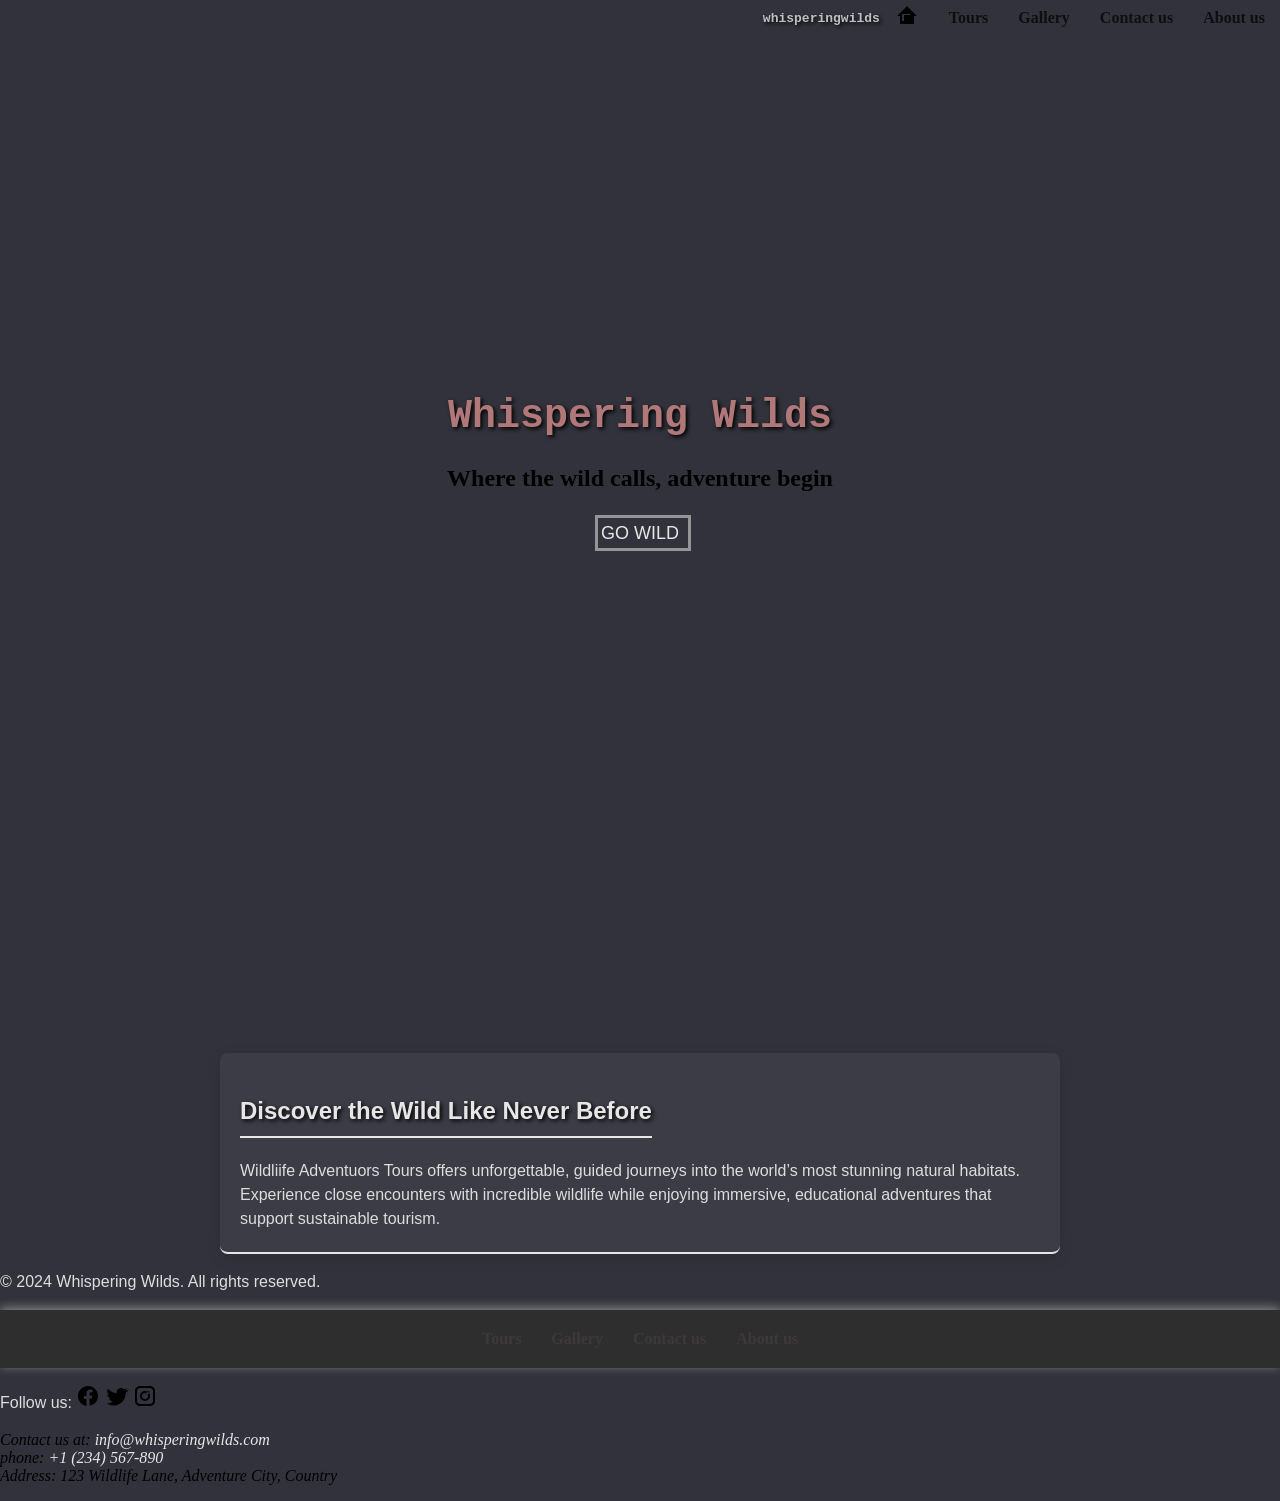
<file: index.html>
<!DOCTYPE html>
<html lang="en">
<head><meta charset="utf-8">
    <meta name="viewport" content="width=device-width, initial-scale=1.0">
    <title>Whispering Wilds</title>
    <link rel="stylesheet" type="text/css" href="style.css">
    </head>
    <body> 
        <nav>
            
            <ul>
                <li><h1 class="icon">whisperingwilds</h1></li>
                <li><a href="D:\ITOL Diploma\Testing\wildlife.html"title="Home"><svg xmlns="http://www.w3.org/2000/svg" viewBox="0 0 24 24" width="24" height="24">
  <path d="M12 2L2 12h3v8h14v-8h3L12 2zm5 15h-2v-6H9v6H7v-7h8v7z"/>
</svg></a></li>
                <li><a href="D:\ITOL Diploma\Testing\Tours.html">Tours</a></li>
                <li><a href="D:\ITOL Diploma\Testing\Gallery.html">Gallery</a></li>
                <li><a href="D:\ITOL Diploma\Testing\contact us.html">Contact us</a></li>
                <li><a href="D:\ITOL Diploma\Testing\About us.html">About us</a></li>
            </ul>
        </nav>
        <br>
        <br>
        <div class="container">
            <div class="Header">
            <h1>Whispering Wilds</h1>
            <h2>Where the wild calls, adventure begin</h2>
            </div>
              <div class="button">
                <button class="shrink-border"><a href="D:\ITOL Diploma\Testing\Tours.html">go wild</a></button>
                </div>
        </div>
        <section class="discover">
            <h1 >Discover the Wild Like Never Before</h1>
            <p>
                 Wildliife Adventuors Tours offers unforgettable, guided journeys into the world’s most stunning natural habitats. Experience close encounters with incredible wildlife while enjoying immersive, educational adventures that support sustainable tourism.            </p>
        </section>
        <footer>
            <p>&copy; 2024 Whispering Wilds. All rights reserved.</p>
            <div class="footer-content">
            <nav>
                <ul>
                    <li><a href="D:\ITOL Diploma\Testing\Tours.html">Tours</a></li>
                    <li><a href="D:\ITOL Diploma\Testing\Gallery.html">Gallery</a></li>
                    <li><a href="D:\ITOL Diploma\Testing\contact us.html">Contact us</a></li>
                    <li><a href="D:\ITOL Diploma\Testing\About us.html">About us</a></li>
                </ul>
            </nav>
            </div>
            <p class="footer-social">
                Follow us:
                <a href="#" title="Facebook"><svg xmlns="http://www.w3.org/2000/svg" viewBox="0 0 24 24" width="24" height="24">
    <path d="M22 12c0-5.52-4.48-10-10-10S2 6.48 2 12c0 4.99 3.66 9.13 8.44 9.88v-6.99H7.9v-2.89h2.54V9.41c0-2.5 1.49-3.89 3.77-3.89 1.09 0 2.23.2 2.23.2v2.46h-1.26c-1.24 0-1.63.77-1.63 1.56v1.87h2.78l-.44 2.89h-2.34v6.99C18.34 21.13 22 16.99 22 12z"/>
</svg></a>
                <a href="#" title="Twitter"><svg xmlns="http://www.w3.org/2000/svg" viewBox="0 0 24 24" width="24" height="24">         
    <path d="M22.46 6c-.77.35-1.6.58-2.46.69a4.3 4.3 0 001.88-2.37 8.59 8.59 0 01-2.72 1.04 4.28 4.28 0 00-7.3 3.9A12.14 12.14 0 013 4.8a4.28 4.28 0 001.32 5.72 4.24 4.24 0 01-1.94-.54v.05a4.28 4.28 0 003.44 4.2 4.3 4.3 0 01-1.93.07 4.28 4.28 0 004 2.97A8.6 8.6 0 012 19.54a12.14 12.14 0 006.56 1.92c7.88 0 12.2-6.53 12.2-12.2l-.01-.56A8.72 8.72 0 0024 5.5a8.48 8.48 0 01-2.54.7z"/>
</svg></a>
                <a href="#" title="Instagram"><svg xmlns="http://www.w3.org/2000/svg" viewBox="0 0 24 24" width="24" height="24">   
    <path d="M7 2C4.24 2 2 4.24 2 7v10c0 2.76 2.24 5 5 5h10c2.76 0 5-2.24 5-5V7c0-2.76-2.24-5-5-5H7zm10 2c1.65 0 3 1.35 3 3v10c0 1.65-1.35 3-3 3H7c-1.65 0-3-1.35-3-3V7c0-1.65 1.35-3 3-3h10zm-5 3a5 5 0 100 10 5 5 0 000-10zm0 2a3 3 0 110 6 3 3 0 010-6zm4.5-.5a1.5 1.5 0 11-3 .001 1.5 1.5 0 013-.001z"/>
</svg></a>
            <address class="contact-info">
                Contact us at: <a href="mailto:info@whisperingwilds.com">info@whisperingwilds.com</a><br>
                phone: <a href="tel:+1234567890">+1 (234) 567-890</a><br>
                Address: 123 Wildlife Lane, Adventure City, Country

            </address>

            </p>

        </footer>
    </body>
</html>
</file>
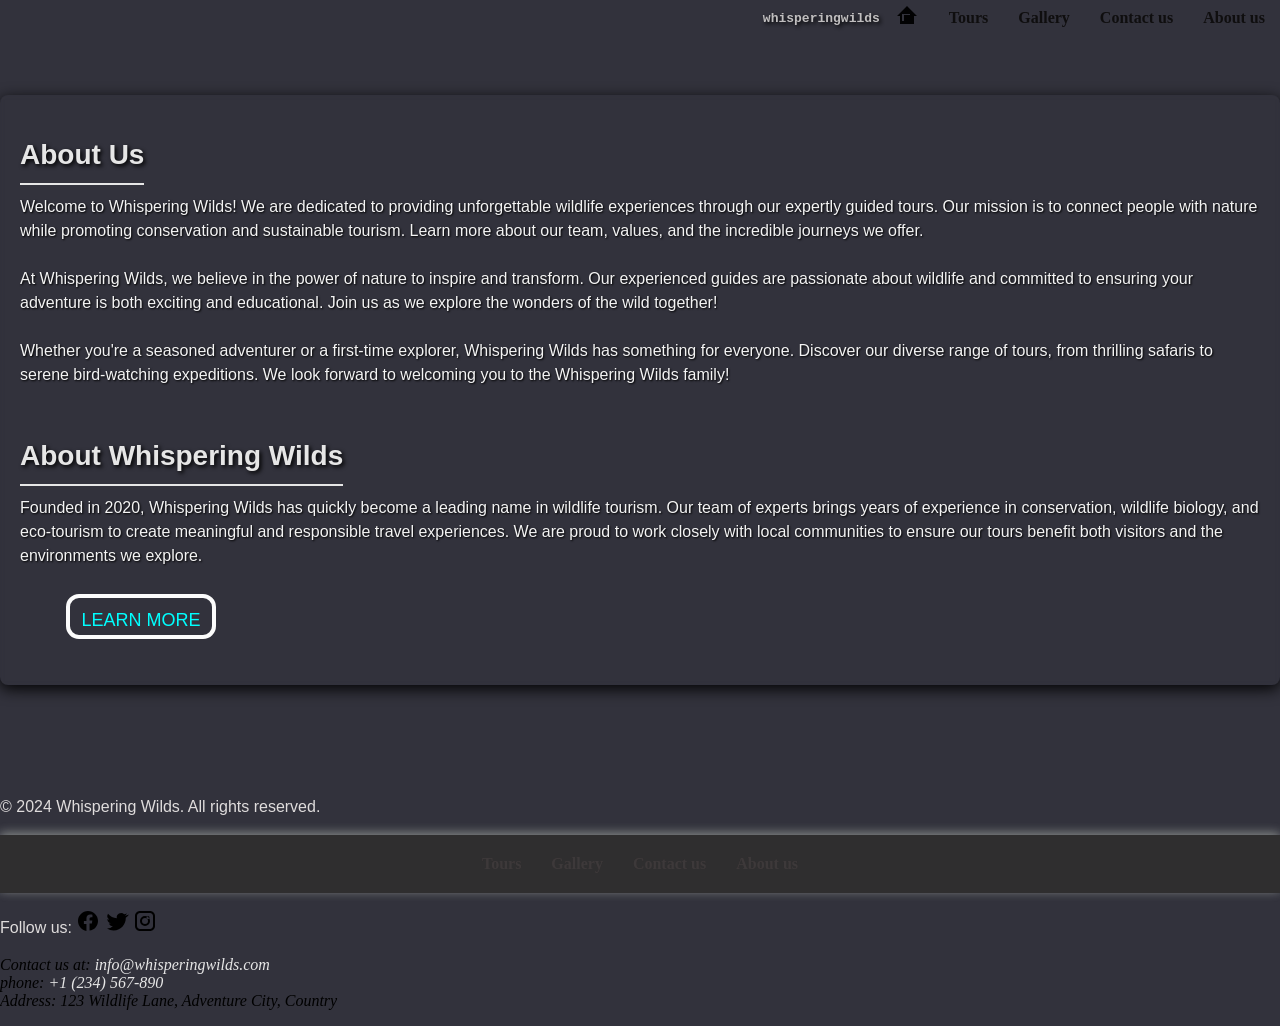
<file: About us.html>
<!DOCTYPE html>
<html lang="en">
<head>
    <meta charset="UTF-8">
    <meta name="viewport" content="width=device-width, initial-scale=1.0">
    <title>Whispering Wilds</title>
     <link rel="stylesheet" type="text/css" href="style.css">
     <script>
    // JavaScript to handle form submission
        function myFunction(){
            alert("Thank you for learning more about us! We look forward to connecting with you.");
        }
        function backgroundChange(){
            document.body.style.backgroundImage = "url('D:/ITOL Diploma/images/sparrow-9719599.jpg')";
            document.body.style.backgroundSize = "cover";
            document.body.style.backgroundPosition = "center";
            document.body.style.backgroundRepeat = "no-repeat";
        }
        </script>   
</head>
<body onload="backgroundChange()">
    
     <nav>
            <ul>
                 <li><h1 class="icon">whisperingwilds</h1></li>
                <li><a href="D:\ITOL Diploma\Testing\wildlife.html"title="Home"><svg xmlns="http://www.w3.org/2000/svg" viewBox="0 0 24 24" width="24" height="24">
  <path d="M12 2L2 12h3v8h14v-8h3L12 2zm5 15h-2v-6H9v6H7v-7h8v7z"/>
</svg></a></li>
                <li><a href="D:\ITOL Diploma\Testing\Tours.html">Tours</a></li>
                <li><a href="D:\ITOL Diploma\Testing\Gallery.html">Gallery</a></li>
                <li><a href="D:\ITOL Diploma\Testing\contact us.html">Contact us</a></li>
                <li><a href="D:\ITOL Diploma\Testing\About us.html">About us</a></li>
            </ul>
        </nav><br>
        <div class="about-intro">
        <h1>About Us</h1>
        <p>
            Welcome to Whispering Wilds! We are dedicated to providing unforgettable wildlife experiences through our expertly guided tours. Our mission is to connect people with nature while promoting conservation and sustainable tourism. Learn more about our team, values, and the incredible journeys we offer.
            <br><br>
            At Whispering Wilds, we believe in the power of nature to inspire and transform. Our experienced guides are passionate about wildlife and committed to ensuring your adventure is both exciting and educational. Join us as we explore the wonders of the wild together!
            <br><br>
            Whether you're a seasoned adventurer or a first-time explorer, Whispering Wilds has something for everyone. Discover our diverse range of tours, from thrilling safaris to serene bird-watching expeditions. We look forward to welcoming you to the Whispering Wilds family!
            <br><br>

         </p>
         <section >
            <h1>About Whispering Wilds</h1>
            <p>
                Founded in 2020, Whispering Wilds has quickly become a leading name in wildlife tourism. Our team of experts brings years of experience in conservation, wildlife biology, and eco-tourism to create meaningful and responsible travel experiences. We are proud to work closely with local communities to ensure our tours benefit both visitors and the environments we explore.
            </p>
           <div class="learn-more-button">
            <a href="wildlife.html" title="Learn More about Whispering Wilds"><button class="action-button" onclick="myFunction()">Learn More</button></a>
            </div>
        
        </section>
        </div>
            <br><br><br>
            <footer>
            <p>&copy; 2024 Whispering Wilds. All rights reserved.</p>
            <div class="footer-content">
            <nav>
                <ul>
                    <li><a href="D:\ITOL Diploma\Testing\Tours.html">Tours</a></li>
                    <li><a href="D:\ITOL Diploma\Testing\Gallery.html">Gallery</a></li>
                    <li><a href="D:\ITOL Diploma\Testing\contact us.html">Contact us</a></li>
                    <li><a href="D:\ITOL Diploma\Testing\About us.html">About us</a></li>
                </ul>
            </nav>
            </div>
            <p class="footer-social">
                Follow us:
                <a href="#" title="Facebook"><svg xmlns="http://www.w3.org/2000/svg" viewBox="0 0 24 24" width="24" height="24">
    <path d="M22 12c0-5.52-4.48-10-10-10S2 6.48 2 12c0 4.99 3.66 9.13 8.44 9.88v-6.99H7.9v-2.89h2.54V9.41c0-2.5 1.49-3.89 3.77-3.89 1.09 0 2.23.2 2.23.2v2.46h-1.26c-1.24 0-1.63.77-1.63 1.56v1.87h2.78l-.44 2.89h-2.34v6.99C18.34 21.13 22 16.99 22 12z"/>
</svg></a>
                <a href="#" title="Twitter"><svg xmlns="http://www.w3.org/2000/svg" viewBox="0 0 24 24" width="24" height="24">         
    <path d="M22.46 6c-.77.35-1.6.58-2.46.69a4.3 4.3 0 001.88-2.37 8.59 8.59 0 01-2.72 1.04 4.28 4.28 0 00-7.3 3.9A12.14 12.14 0 013 4.8a4.28 4.28 0 001.32 5.72 4.24 4.24 0 01-1.94-.54v.05a4.28 4.28 0 003.44 4.2 4.3 4.3 0 01-1.93.07 4.28 4.28 0 004 2.97A8.6 8.6 0 012 19.54a12.14 12.14 0 006.56 1.92c7.88 0 12.2-6.53 12.2-12.2l-.01-.56A8.72 8.72 0 0024 5.5a8.48 8.48 0 01-2.54.7z"/>
</svg></a>
                <a href="#" title="Instagram"><svg xmlns="http://www.w3.org/2000/svg" viewBox="0 0 24 24" width="24" height="24">   
    <path d="M7 2C4.24 2 2 4.24 2 7v10c0 2.76 2.24 5 5 5h10c2.76 0 5-2.24 5-5V7c0-2.76-2.24-5-5-5H7zm10 2c1.65 0 3 1.35 3 3v10c0 1.65-1.35 3-3 3H7c-1.65 0-3-1.35-3-3V7c0-1.65 1.35-3 3-3h10zm-5 3a5 5 0 100 10 5 5 0 000-10zm0 2a3 3 0 110 6 3 3 0 010-6zm4.5-.5a1.5 1.5 0 11-3 .001 1.5 1.5 0 013-.001z"/>
</svg></a>
            <address class="contact-info">
                Contact us at: <a href="mailto:info@whisperingwilds.com">info@whisperingwilds.com</a><br>
                phone: <a href="tel:+1234567890">+1 (234) 567-890</a><br>
                Address: 123 Wildlife Lane, Adventure City, Country

            </address>

            </p>

        </footer>
        
</body>
</html>
</file>
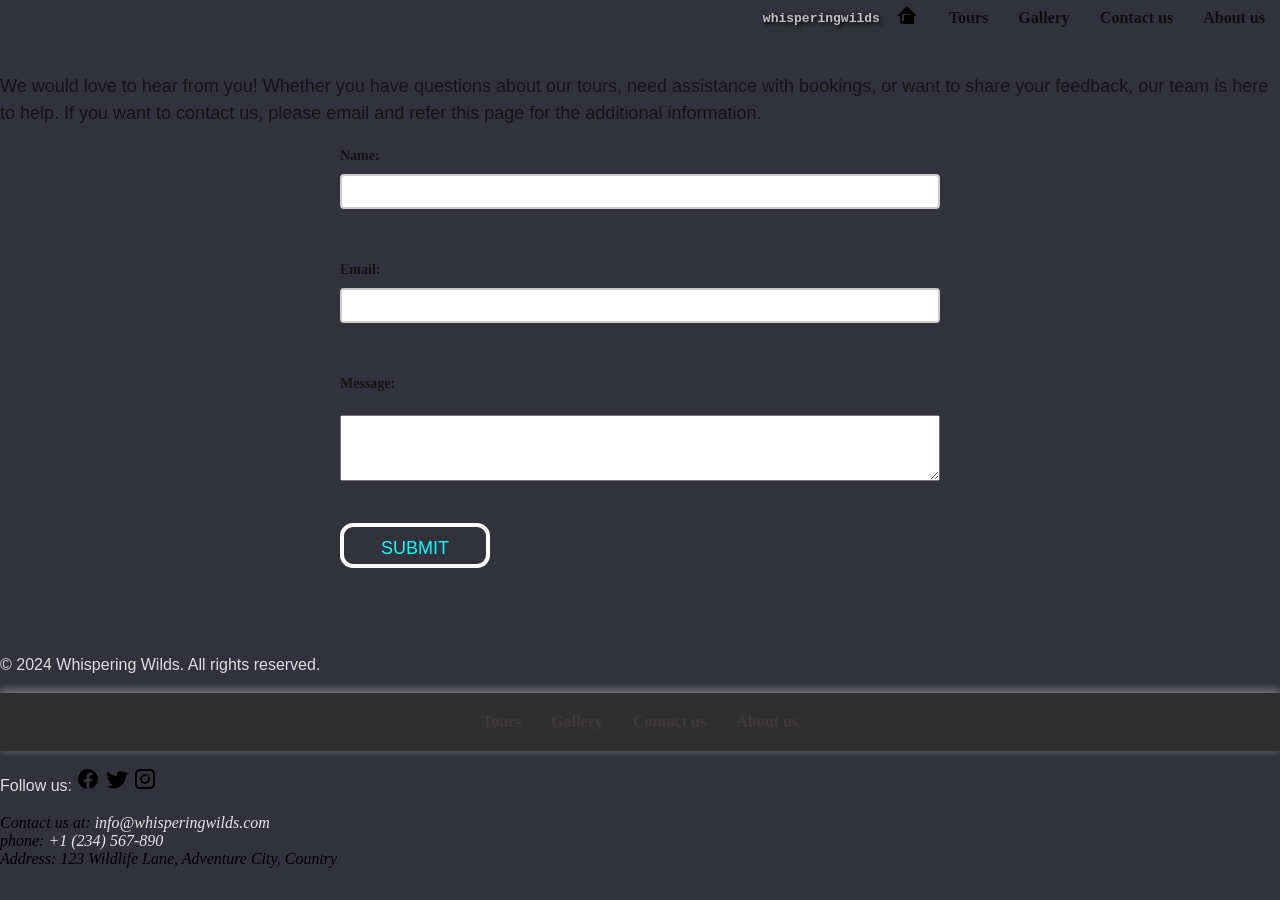
<file: contact us.html>
<!DOCTYPE html>
<html lang="en">
<head>
    <meta charset="UTF-8">
    <meta name="viewport" content="width=device-width, initial-scale=1.0">
    <title>Whispering Wilds</title>
     <link rel="stylesheet" type="text/css" href="style.css">
     <script>
    // JavaScript to handle form submission
     function myFunction(){
        alert("Thank you for contacting us! We will get back to you shortly.");
     }
     function backgroundChange(){
        document.body.style.backgroundImage = "url(\"D:/ITOL Diploma/images/kingfisher-9399869.jpg\")";
        document.body.style.backgroundSize = "cover";
        document.body.style.backgroundPosition = "center";
        document.body.style.backgroundRepeat = "no-repeat";
     }
     </script>
</head>
<body onload="backgroundChange()">
  
     <nav>
            <ul>
                 <li><h1 class="icon">whisperingwilds</h1></li>
                <li><a href="D:\ITOL Diploma\Testing\wildlife.html"title="Home"><svg xmlns="http://www.w3.org/2000/svg" viewBox="0 0 24 24" width="24" height="24">
  <path d="M12 2L2 12h3v8h14v-8h3L12 2zm5 15h-2v-6H9v6H7v-7h8v7z"/>
</svg></a></li>
                <li><a href="D:\ITOL Diploma\Testing\Tours.html">Tours</a></li>
                <li><a href="D:\ITOL Diploma\Testing\Gallery.html">Gallery</a></li>
                <li><a href="D:\ITOL Diploma\Testing\contact us.html">Contact us</a></li>
                <li><a href="D:\ITOL Diploma\Testing\About us.html">About us</a></li>
            </ul>
        </nav><br>
        <p class="rabbit">
            We would love to hear from you! Whether you have questions about our tours, need assistance with bookings, or want to share your feedback, our team is here to help.
          If you want to contact us, please email and refer this page for the additional information.</p>
          <form class="contact-form" onsubmit="myFunction()">
            <label for="name">Name:</label>
            <input type="text" id="name" name="name" required> <br><br>
            <label for="email">Email:</label>
            <input type="email" id="email" name="email" required> <br><br>
            <label for="message">Message:</label><br>
            <textarea id="message" name="message" rows="4" cols="50" required></textarea> <br><br>
            <button class="action-button" type="submit">Submit</button>
          </form>
          <br><br><br>


          <footer>
            <p>&copy; 2024 Whispering Wilds. All rights reserved.</p>
            <div class="footer-content">
            <nav>
                <ul>
                    <li><a href="D:\ITOL Diploma\Testing\Tours.html">Tours</a></li>
                    <li><a href="D:\ITOL Diploma\Testing\Gallery.html">Gallery</a></li>
                    <li><a href="D:\ITOL Diploma\Testing\contact us.html">Contact us</a></li>
                    <li><a href="D:\ITOL Diploma\Testing\About us.html">About us</a></li>
                </ul>
            </nav>
            </div>
            <p class="footer-social">
                Follow us:
                <a href="#" title="Facebook"><svg xmlns="http://www.w3.org/2000/svg" viewBox="0 0 24 24" width="24" height="24">
    <path d="M22 12c0-5.52-4.48-10-10-10S2 6.48 2 12c0 4.99 3.66 9.13 8.44 9.88v-6.99H7.9v-2.89h2.54V9.41c0-2.5 1.49-3.89 3.77-3.89 1.09 0 2.23.2 2.23.2v2.46h-1.26c-1.24 0-1.63.77-1.63 1.56v1.87h2.78l-.44 2.89h-2.34v6.99C18.34 21.13 22 16.99 22 12z"/>
</svg></a>
                <a href="#" title="Twitter"><svg xmlns="http://www.w3.org/2000/svg" viewBox="0 0 24 24" width="24" height="24">         
    <path d="M22.46 6c-.77.35-1.6.58-2.46.69a4.3 4.3 0 001.88-2.37 8.59 8.59 0 01-2.72 1.04 4.28 4.28 0 00-7.3 3.9A12.14 12.14 0 013 4.8a4.28 4.28 0 001.32 5.72 4.24 4.24 0 01-1.94-.54v.05a4.28 4.28 0 003.44 4.2 4.3 4.3 0 01-1.93.07 4.28 4.28 0 004 2.97A8.6 8.6 0 012 19.54a12.14 12.14 0 006.56 1.92c7.88 0 12.2-6.53 12.2-12.2l-.01-.56A8.72 8.72 0 0024 5.5a8.48 8.48 0 01-2.54.7z"/>
</svg></a>
                <a href="#" title="Instagram"><svg xmlns="http://www.w3.org/2000/svg" viewBox="0 0 24 24" width="24" height="24">   
    <path d="M7 2C4.24 2 2 4.24 2 7v10c0 2.76 2.24 5 5 5h10c2.76 0 5-2.24 5-5V7c0-2.76-2.24-5-5-5H7zm10 2c1.65 0 3 1.35 3 3v10c0 1.65-1.35 3-3 3H7c-1.65 0-3-1.35-3-3V7c0-1.65 1.35-3 3-3h10zm-5 3a5 5 0 100 10 5 5 0 000-10zm0 2a3 3 0 110 6 3 3 0 010-6zm4.5-.5a1.5 1.5 0 11-3 .001 1.5 1.5 0 013-.001z"/>
</svg></a>
            <address class="contact-info">
                Contact us at: <a href="mailto:info@whisperingwilds.com">info@whisperingwilds.com</a><br>
                phone: <a href="tel:+1234567890">+1 (234) 567-890</a><br>
                Address: 123 Wildlife Lane, Adventure City, Country

            </address>

            </p>

        </footer>
</body>
</html>
</file>
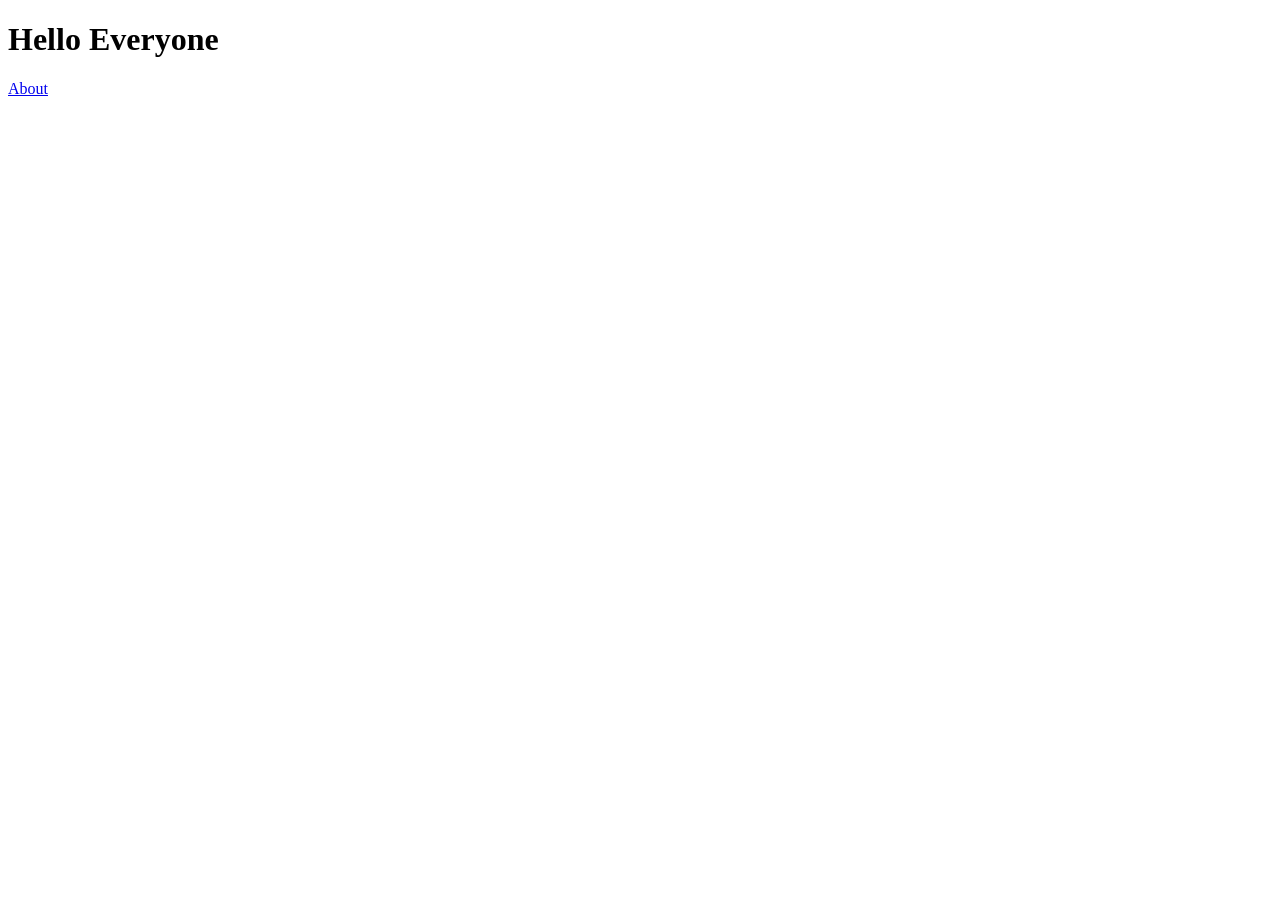
<file: hello.html>
<!DOCTYPE html>
<html lang="en">
<head>
    <meta charset="UTF-8">
    <meta name="viewport" content="width=device-width, initial-scale=1.0">
    <title>Online ITlearning</title>
</head>
<body>
    <h1>Hello Everyone</h1>
    <a href="./About.html">About</a>
</body>
</html>
</file>
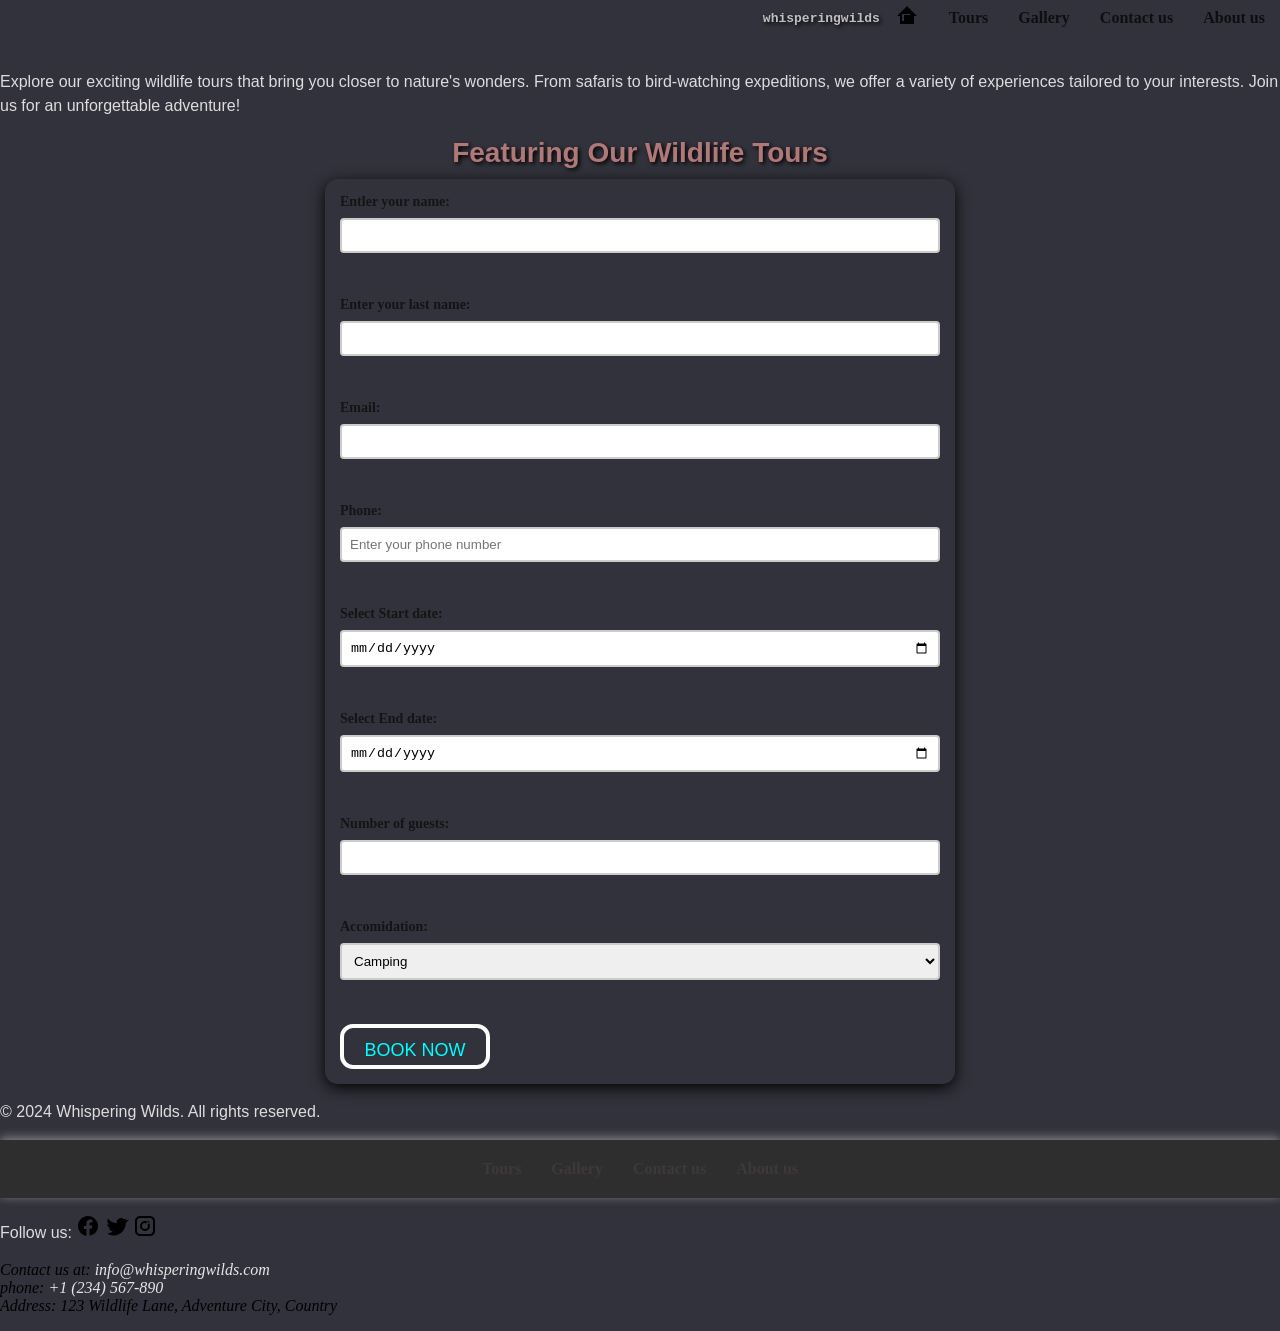
<file: Safari.html>
<!DOCTYPE html>
<html lang="en">
<head>
    <meta charset="UTF-8">
    <meta name="viewport" content="width=device-width, initial-scale=1.0">
    <title>Whispering Wilds</title>
     <link rel="stylesheet" type="text/css" href="style.css">
     <style>
        h1 {
            font-family: "monserrat", sans-serif;
            font-size: 28px;
            margin-bottom: 10px;
        }
     </style>
     <script>
    // JavaScript to handle form submission
     function myFunction(){
        alert("Thank you for booking the tour! We will get back to you shortly with the details.");
     }
     function backgroundChange(){
        document.body.style.backgroundImage = "url('D:/ITOL Diploma/images/sparrow-9719599.jpg')";
        document.body.style.backgroundSize = "cover";
        document.body.style.backgroundPosition = "center";
        document.body.style.backgroundRepeat = "no-repeat";
     }
     function validatePhoneNumber(){
        var phoneInput = document.getElementById("number-only");
        phoneInput.value = phoneInput.value.replace(/[^0-9]/g, '');
     }
     function validateDate(){
        var dateInput = document.getElementById("date");
        var selectedDate = new Date(dateInput.value);
        var currentDate = new Date();
        if(selectedDate < currentDate){
            alert("Please select a valid future date.");
            dateInput.value = "";
        }
     }


     </script>
</head>

<body onload="backgroundChange()">
     <nav>
            <ul>
                 <li><h1 class="icon">whisperingwilds</h1></li>
                <li><a href="D:\ITOL Diploma\Testing\wildlife.html"title="Home"><svg xmlns="http://www.w3.org/2000/svg" viewBox="0 0 24 24" width="24" height="24">
  <path d="M12 2L2 12h3v8h14v-8h3L12 2zm5 15h-2v-6H9v6H7v-7h8v7z"/>
</svg></a></li>
                <li><a href="D:\ITOL Diploma\Testing\Tours.html">Tours</a></li>
                <li><a href="D:\ITOL Diploma\Testing\Gallery.html">Gallery</a></li>
                <li><a href="D:\ITOL Diploma\Testing\contact us.html">Contact us</a></li>
                <li><a href="D:\ITOL Diploma\Testing\About us.html">About us</a></li>
            </ul>
        </nav><br>
        <p>
            Explore our exciting wildlife tours that bring you closer to nature's wonders. From safaris to bird-watching expeditions, we offer a variety of experiences tailored to your interests. Join us for an unforgettable adventure!
         </p>   
         <div class="Tour">
            <h1>Featuring Our Wildlife Tours</h1>
           <form class="tour-package-form">
            <label for="First name" >Entler your name:</label>
            <input type="text" id="First name" name="First name"> <br><br>
            <label for="Last name" >Enter your last name:</label>
            <input type="text" id="Last name" name="Last name"> <br><br>
            <label for="email">Email:</label>
            <input type="email" id="email" name="email"> <br><br>
            <label for="phone">Phone:</label>
           <input type="text" id="number-only" oninput="this.value = this.value.replace(/[^0-9]/g, '')" placeholder="Enter your phone number"> <br><br>
            <label for="date">Select Start date:</label>
            <input type="date" id="date" name="date" placeholder="Select a date" onchange="validateDate()"> <br><br>
             <label for="date">Select End date:</label>
            <input type="date" id="date" name="date" placeholder="Select a date" onchange="validateDate()"> <br><br>
            <label for ="guests">Number of guests:</label>
            <input type="number" id="guests" name="guests" min="1" max="20"> <br><br>
            <label for="Accomidation">Accomidation:</label>
            <select id="Accomidation" name="Accomidation">
                <option value="camping">Camping</option>
                <option value="hotel">Hotel</option>
                <option value="lodge">Lodge</option>
            </select> <br><br>
            <button class="action-button" type="button" onclick="myFunction()">Book Now</button>
           </form>

            </div>
            <footer>
            <p>&copy; 2024 Whispering Wilds. All rights reserved.</p>
            <div class="footer-content">
            <nav>
                <ul>
                    <li><a href="D:\ITOL Diploma\Testing\Tours.html">Tours</a></li>
                    <li><a href="D:\ITOL Diploma\Testing\Gallery.html">Gallery</a></li>
                    <li><a href="D:\ITOL Diploma\Testing\contact us.html">Contact us</a></li>
                    <li><a href="D:\ITOL Diploma\Testing\About us.html">About us</a></li>
                </ul>
            </nav>
            </div>
            <p class="footer-social">
                Follow us:
                <a href="#" title="Facebook"><svg xmlns="http://www.w3.org/2000/svg" viewBox="0 0 24 24" width="24" height="24">
    <path d="M22 12c0-5.52-4.48-10-10-10S2 6.48 2 12c0 4.99 3.66 9.13 8.44 9.88v-6.99H7.9v-2.89h2.54V9.41c0-2.5 1.49-3.89 3.77-3.89 1.09 0 2.23.2 2.23.2v2.46h-1.26c-1.24 0-1.63.77-1.63 1.56v1.87h2.78l-.44 2.89h-2.34v6.99C18.34 21.13 22 16.99 22 12z"/>
</svg></a>
                <a href="#" title="Twitter"><svg xmlns="http://www.w3.org/2000/svg" viewBox="0 0 24 24" width="24" height="24">         
    <path d="M22.46 6c-.77.35-1.6.58-2.46.69a4.3 4.3 0 001.88-2.37 8.59 8.59 0 01-2.72 1.04 4.28 4.28 0 00-7.3 3.9A12.14 12.14 0 013 4.8a4.28 4.28 0 001.32 5.72 4.24 4.24 0 01-1.94-.54v.05a4.28 4.28 0 003.44 4.2 4.3 4.3 0 01-1.93.07 4.28 4.28 0 004 2.97A8.6 8.6 0 012 19.54a12.14 12.14 0 006.56 1.92c7.88 0 12.2-6.53 12.2-12.2l-.01-.56A8.72 8.72 0 0024 5.5a8.48 8.48 0 01-2.54.7z"/>
</svg></a>
                <a href="#" title="Instagram"><svg xmlns="http://www.w3.org/2000/svg" viewBox="0 0 24 24" width="24" height="24">   
    <path d="M7 2C4.24 2 2 4.24 2 7v10c0 2.76 2.24 5 5 5h10c2.76 0 5-2.24 5-5V7c0-2.76-2.24-5-5-5H7zm10 2c1.65 0 3 1.35 3 3v10c0 1.65-1.35 3-3 3H7c-1.65 0-3-1.35-3-3V7c0-1.65 1.35-3 3-3h10zm-5 3a5 5 0 100 10 5 5 0 000-10zm0 2a3 3 0 110 6 3 3 0 010-6zm4.5-.5a1.5 1.5 0 11-3 .001 1.5 1.5 0 013-.001z"/>
</svg></a>
            <address class="contact-info">
                Contact us at: <a href="mailto:info@whisperingwilds.com">info@whisperingwilds.com</a><br>
                phone: <a href="tel:+1234567890">+1 (234) 567-890</a><br>
                Address: 123 Wildlife Lane, Adventure City, Country

            </address>

            </p>

        </footer>

</body>
</html>
</file>
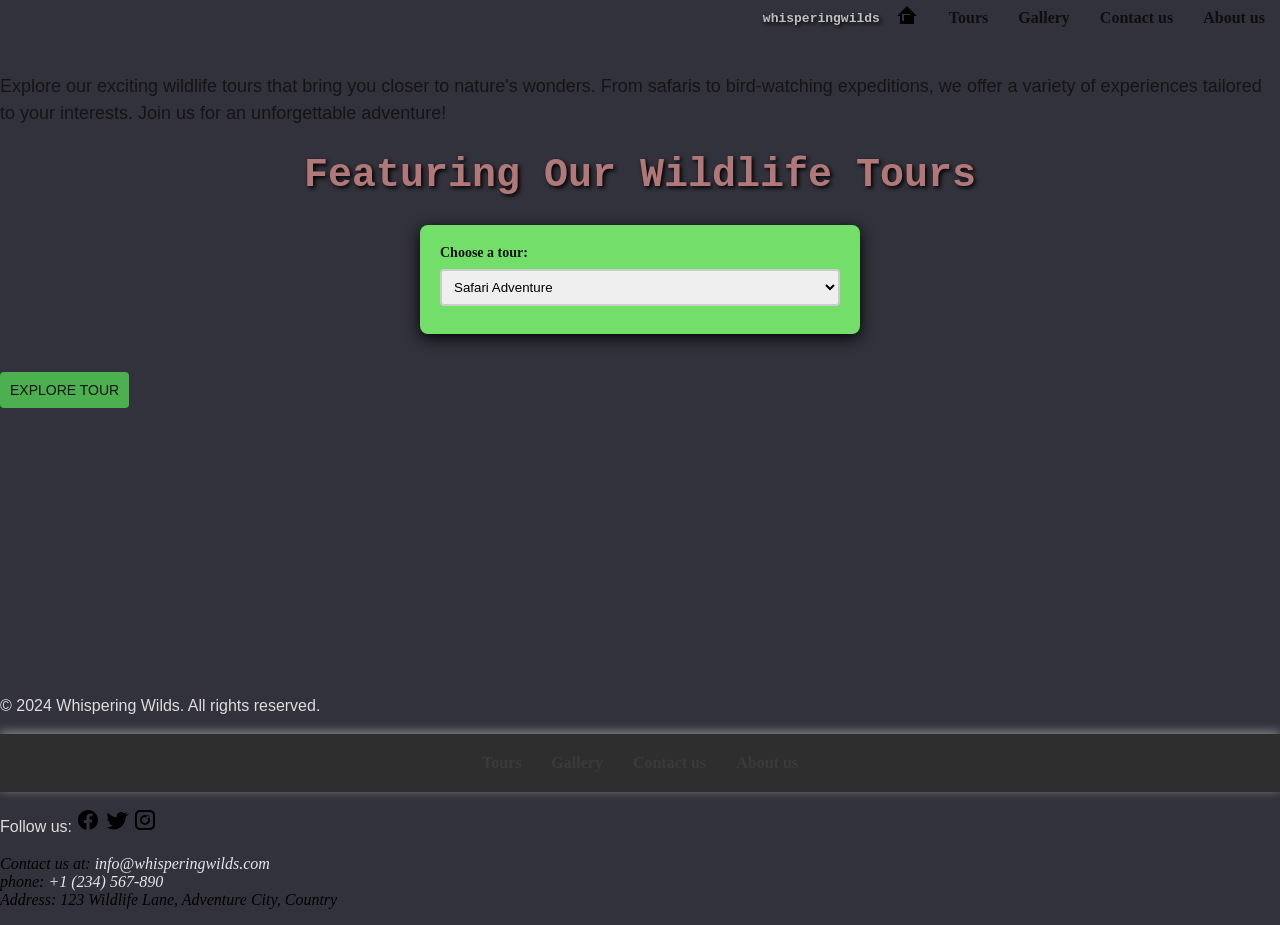
<file: Tours.html>
<!DOCTYPE html>
<html lang="en">
<head>
    <meta charset="UTF-8">
    <meta name="viewport" content="width=device-width, initial-scale=1.0">
    <title>Whispering Wilds</title>
     <link rel="stylesheet" type="text/css" href="style.css">
</head>
<body class="book">
     <nav>
            <ul>
                 <li><h1 class="icon">whisperingwilds</h1></li>
                <li><a href="D:\ITOL Diploma\Testing\wildlife.html"title="Home"><svg xmlns="http://www.w3.org/2000/svg" viewBox="0 0 24 24" width="24" height="24">
  <path d="M12 2L2 12h3v8h14v-8h3L12 2zm5 15h-2v-6H9v6H7v-7h8v7z"/>
</svg></a></li>
                <li><a href="D:\ITOL Diploma\Testing\Tours.html">Tours</a></li>
                <li><a href="D:\ITOL Diploma\Testing\Gallery.html">Gallery</a></li>
                <li><a href="D:\ITOL Diploma\Testing\contact us.html">Contact us</a></li>
                <li><a href="D:\ITOL Diploma\Testing\About us.html">About us</a></li>
            </ul>
        </nav><br>
        <p class="rabbit">
            Explore our exciting wildlife tours that bring you closer to nature's wonders. From safaris to bird-watching expeditions, we offer a variety of experiences tailored to your interests. Join us for an unforgettable adventure!
         </p>   
         <div class="Tour">
            <h1>Featuring Our Wildlife Tours</h1>
            <form class="tour-form">
                <label for="tour-select">Choose a tour:</label>
                <select id="tour-select" name="tours">
                    <option value="safari">Safari Adventure</option>
                    <option value="bird-watching">Bird Watching Expedition</option>
                    <option value="jungle-trek">Jungle Trekking</option>
                    <option value="marine-life">Marine Life Exploration</option>
                </select>
            </form>
            <br>
            <div class="tour-info">
                <button class="tour-button" type="submit"><a href="D:\ITOL Diploma\Testing\Safari.html">Explore Tour</a></button>
                
            </div>
         </div>
         <br><br><br>
         <br><br><br>
         <br><br><br>
         <br><br><br>
         <br><br><br>
          <footer>
            <p>&copy; 2024 Whispering Wilds. All rights reserved.</p>
            <div class="footer-content">
            <nav>
                <ul>
                    
                    <li><a href="D:\ITOL Diploma\Testing\Tours.html">Tours</a></li>
                    <li><a href="D:\ITOL Diploma\Testing\Gallery.html">Gallery</a></li>
                    <li><a href="D:\ITOL Diploma\Testing\contact us.html">Contact us</a></li>
                    <li><a href="D:\ITOL Diploma\Testing\About us.html">About us</a></li>
                </ul>
            </nav>
            </div>
            <p class="footer-social">
                Follow us:
                <a href="#" title="Facebook"><svg xmlns="http://www.w3.org/2000/svg" viewBox="0 0 24 24" width="24" height="24">
    <path d="M22 12c0-5.52-4.48-10-10-10S2 6.48 2 12c0 4.99 3.66 9.13 8.44 9.88v-6.99H7.9v-2.89h2.54V9.41c0-2.5 1.49-3.89 3.77-3.89 1.09 0 2.23.2 2.23.2v2.46h-1.26c-1.24 0-1.63.77-1.63 1.56v1.87h2.78l-.44 2.89h-2.34v6.99C18.34 21.13 22 16.99 22 12z"/>
</svg></a>
                <a href="#" title="Twitter"><svg xmlns="http://www.w3.org/2000/svg" viewBox="0 0 24 24" width="24" height="24">         
    <path d="M22.46 6c-.77.35-1.6.58-2.46.69a4.3 4.3 0 001.88-2.37 8.59 8.59 0 01-2.72 1.04 4.28 4.28 0 00-7.3 3.9A12.14 12.14 0 013 4.8a4.28 4.28 0 001.32 5.72 4.24 4.24 0 01-1.94-.54v.05a4.28 4.28 0 003.44 4.2 4.3 4.3 0 01-1.93.07 4.28 4.28 0 004 2.97A8.6 8.6 0 012 19.54a12.14 12.14 0 006.56 1.92c7.88 0 12.2-6.53 12.2-12.2l-.01-.56A8.72 8.72 0 0024 5.5a8.48 8.48 0 01-2.54.7z"/>
</svg></a>
                <a href="#" title="Instagram"><svg xmlns="http://www.w3.org/2000/svg" viewBox="0 0 24 24" width="24" height="24">   
    <path d="M7 2C4.24 2 2 4.24 2 7v10c0 2.76 2.24 5 5 5h10c2.76 0 5-2.24 5-5V7c0-2.76-2.24-5-5-5H7zm10 2c1.65 0 3 1.35 3 3v10c0 1.65-1.35 3-3 3H7c-1.65 0-3-1.35-3-3V7c0-1.65 1.35-3 3-3h10zm-5 3a5 5 0 100 10 5 5 0 000-10zm0 2a3 3 0 110 6 3 3 0 010-6zm4.5-.5a1.5 1.5 0 11-3 .001 1.5 1.5 0 013-.001z"/>
</svg></a>
            <address class="contact-info">
                Contact us at: <a href="mailto:info@whisperingwilds.com">info@whisperingwilds.com</a><br>
                phone: <a href="tel:+1234567890">+1 (234) 567-890</a><br>
                Address: 123 Wildlife Lane, Adventure City, Country

            </address>

            </p>

        </footer>
           
</body>
</html>
</file>
<file: style.css>
h1{
    font-size: 40px;
    font-family:'Courier New', Courier, monospace;
    color:#b07878;
    text-align: center;
    text-shadow: 2px 2px 4px #000000;
}

p{
    font-size: 16px;
    font-family: 'Arial', sans-serif;
    color:#dfdcdc;
    line-height: 1.5;
}
.rabbit{
    font-size: 18px;
    font-family: 'Arial', sans-serif;
    color:#151414;
}
.icon{
    font-size: 13px;
    font-family: 'Courier New', Courier, monospace;
    color:#c9c7c7;
    justify-content: left;
    text-align: left;
    font-weight: bold;
    text-shadow: 2px 2px 4px #000000;
}

.discover
{
    background-color: rgba(255, 255, 255, 0.05); 
    border-radius: 8px;
    padding: 20px;
    margin: 80px auto;
    max-width: 800px;
    box-shadow: 0 4px 15px rgba(0, 0, 0, 0.1);
    font-size: 20px;
    font-family: "monserrat", sans-serif;
    color: #e6e6e6;
    margin-bottom: 5px;
    border-bottom: 2px solid #e6e6e6;
    padding-bottom: 5px;
    line-height: 1.6;
    background-image: url("D:/ITOL Diploma/images/nature-9942472.jpg");
    background-size:cover;
    background-position:center;
    background-repeat: no-repeat;
}
.discover h1{
 font-family: "monserrat", sans-serif;
    margin-bottom: 5px;
    font-size: 24px;
    color: #e6e6e6;
    border-bottom: 2px solid #e6e6e6;
    display: inline-block;
    padding-bottom: 5px;
}
body{
    background-color: #32323c;
    margin:0
    
}
nav
{
    position : sticky;
    z-index: 999;
   
    top: 0; 
    height:60px;
    left: 0;
    width: 100%;
    display: inline;
    background-color: #d8edc7;
    opacity: 0.95;
    padding: 10px 0px;
    box-shadow: 0px 2px 10px rgba(32, 64, 94, 0.52);
}
nav ul{
    list-style-type: none;
   padding:0;
    margin:0;
    display: flex;
    justify-content: right;
    align-items: center;
}
nav li{
    margin: 0 ;
}

nav a{
    text-decoration: none;
    font-family: 'sans-serif';
    color: #0e0d0d;
    transition: color 0.3s border-bottom 0.3s;
    padding: 10px 15px;
    font-weight: bold;
}
nav a:hover{
    color: #0f0f0f;
    border-bottom: 2px solid #000;
}   

img{
    image-resolution: calc(100);
    width: 100%;
    height: 100%;
    display: block;
}
a{
    text-decoration: none;
    color:#e6e6e6
}
.container{
    display:flex;
    flex-direction:column;
    justify-content:center;
    text-align:center;
    /* padding:2rem; */
    margin: 0;
    padding-top:60;
    top: -65px;
    height:100vh;
    max-width:100vw;
    background-image: url("D:/ITOL Diploma/images/deer-4693574.jpg");
    background-size:cover;
    background-repeat: no-repeat;
    background-position: center center;
    background-attachment: fixed;
    position:relative;
}
.container ::before{
    content:"";
    position:absolute;
    top:0;
    left:0;
    right: 0;
    bottom:0;
    /* background-color:rgba(0, 0, 0, 0.1); */
    z-index:0;
}
.Header, .button{
    position:relative;
    z-index:1;
    
}
button{
    text-transform: uppercase;
    position: relative;
    border: none;
    padding-top: 8px;
    font-size: 18px;
    color: #ffffff;
    transform: 0,2s;
    outline: none;
    border-radius: 3px;
    border: 3px solid transparent;
}
button:action{
    transform: translate(3px);
}
button ::after, button ::before{
    border-radius:3px;
}
.action-button{
    background-color: transparent;
    width: 150px;
    height:45px;
    border: 4px solid #fcfcfc;
    border-radius: 13px;
    color: aqua;
    
}
.action-button:hover{
  cursor: pointer;
    box-shadow: none;
    color: #e6e6e6;
}
.shrink-border{
   background-color: transparent;
   /* color: #d3d3d3; */
}
.shrink-border:hover{
   background-color: transparent;
   box-shadow: none;
   color: #e6e6e6;
}
.shrink-border::before{
    content:"";
    position:absolute;
    top:0;
    left:0;
    width: 100%;
    height: 100%;
    border:3px solid #959595;
    transition:  opacity 0.3s, border 0.3s;
}
.shrink-border:hover::before{
    opacity:0;
}
.shrink-border::after{
    opacity: 1;
    transform: scaleX(1) scaleY(1);
}
.footer-content{
    background-color: #302f2f;
    opacity: 0.95;
    text-align: center;
    padding: 20px 0;
    box-shadow: 0px -2px 10px rgba(227, 234, 220, 0.52);
    text-decoration: none;
}
.footer-content nav ul{
    justify-content: center;
    align-items: center;
}
.footer-content nav a{
    color: #413b3b;
    font-weight: bold;
}
.footer-content nav a:hover{
    color: #fff7f7;
    border-bottom: 2px solid #000;
}
.gallery-main{
    display: grid;
    grid-template-columns: 1fr 1fr 1fr;
    width: 75vw;
    margin:20px auto;
    gap: 20px;
    padding: 20px;
    background-color: #32323c;
}
.gallery-main img{
    width: 100%;
    position: relative;
    height: auto;
    border-radius: 8px;
    box-shadow: 0 4px 15px rgba(0, 0, 0, 0.2);
    transition: transform 0.3s, box-shadow 0.3s;
}
/* .gallery-main figure:nth-child(3n+1){
    border:solid 2px #e60909;
    border-radius: 8px; */

.gallery-main figure::selection{
    background-color: orange;
    border: 1px solid rgb(127, 102, 56);
}

.gallery-main img:hover{
    transform: scale(1.05);
    box-shadow: 0 8px 25px rgba(0, 0, 0, 0.3);
}
@media (max-width: 768px){
    .gallery-main{
        grid-template-columns: 1fr 1fr;
    }
}
@media (max-width: 480px){
    .gallery-main{
        grid-template-columns: 1fr;
    }
}
::-webkit-scrollbar{
    width: 10px;
}
::-webkit-scrollbar-track{
    background: #f1f1f1;
}
::-webkit-scrollbar-thumb{
    background: #888;
    border-radius: 5px;
}
::-webkit-scrollbar-thumb:hover{
    background: #555;
}
.figcaption{
    font-size: 10px;
    color: #f9efef;
    text-align: center;
    margin-top: 8px;
    position: relative;
    justify-content: center;
    margin-left: auto;
    margin-right: auto;

}
.gallery-head{
    text-align: center;
    margin-top: 20px;
    display: inline;

}
.tour-button{
    font-size: 10px;
    font-family: 'Arial', sans-serif;
    justify-content: center;
    color:#151414;
    text-align: center;
    box-shadow: #302f2f;
    border-radius: 3px;
    padding: 10px 15px;
    background-color: #7a8376;
}
.tour-button:hover{
    background-color: #fcfffc;
    color:#000000;
}
.tour-button:active{
    transform: translateY(2px);
}
.tour-button a{
    text-decoration: none;
    color:#151414;
}
.tour-form{
    display: flex;
    justify-content: center;
    flex-direction: column;
    max-width: 400px;
    margin: 20px auto;
    padding: 20px;
    background-color: #73de6a;
    border-radius: 8px;
    box-shadow: 0 4px 15px rgba(0, 0, 0, 0.95);
}
#tour-info{
    justify-content: center;
}
.tour-package-form{
    /* display: inline-block; */
    width: 600px;
    margin: 0 auto;
    margin-bottom: 15px;
    background-image: url("D:/ITOL Diploma/images/buzzard-554486.jpg");
    background-size: cover;
    background-position: right center;
    background-repeat: no-repeat;
    padding-top: 15px;
    padding: 15px;
    border-radius: 13px;
    box-shadow: 0 4px 15px rgba(0, 0, 0, 0.95);
    color: #2128ee;
    font-display: block;
    
}
.tour-package-form h2{
    margin-top: 0;
    margin-bottom: 10px;
    font-size: 24px;
    color: #ffffff;
    text-shadow: 2px 2px 4px #000000;
}   
.tour-package-form p{
    margin: 0;
    font-size: 16px;
    line-height: 1.5;
    color: #f0f0f0;
    text-shadow: 1px 1px 2px #000000;
}   
input, select{
    padding: 8px;
    margin: 8px 0;
    box-sizing: border-box;
    border: 2px solid #ccc;
    border-radius: 4px;
}   
label{
    font-size: 14px;
    font-weight: bold;
    color:#151414;
}   
button.tour-button{
    font-size: 14px;
    font-family: 'Arial', sans-serif;
    padding: 10px;
    background-color: #4CAF50;
    color: white;
    border: none;
    border-radius: 4px;
    cursor: pointer;
}   
button.tour-button:hover{
    background-color: #45a049;
}   
button.tour-button a{
    color: white;
}   
form{
    display: flex;
    flex-direction: column;
}   
button.tour-button a{
    text-decoration: none;
    color:#151414;
}   
.about-intro{
    margin: 40px auto;
    padding: 20px;
    border-radius: 8px;
    box-shadow: 0 4px 15px rgba(0, 0, 0, 0.95);
    font-size: 18px;
    font-family: "monserrat", sans-serif;
    color: #ffffff;
    line-height: 1.6;
    background-image: url("D:/ITOL Diploma/images/lion-9944587.jpg");
    background-size:cover;
    background-position:center;
    background-repeat: no-repeat;
    -webkit-backdrop-filter: blur(2px);
    backdrop-filter: blur(2px);
}
.about-intro h1{
    font-family: "monserrat", sans-serif;
        margin-bottom: 10px;
        font-size: 28px;
        color: #e6e6e6;
        border-bottom: 2px solid #e6e6e6;
        display: inline-block;
        padding-bottom: 5px;
    }
.about-intro p{
     margin: 0;
        font-size: 16px;
        line-height: 1.5;
        color: #f4f4f4;
        text-shadow: 1px 1px 2px #000000;
    }

    .about-us, .button{
    position:relative;
    z-index:1;

    }
    .learn-more-button{
    text-transform: uppercase;
    position: relative;
    border: none;
    font-size: 18px;
    color: #020202;
    transform: 0,2s;
    background-color: 0.2s;
    outline: none;
    border-radius: 3px;
    margin: 0 10px;
    padding: 23px 33px;
    border: 3px solid transparent;
    }
    .learn-more-button:action{
    transform: translate(3px);
    }
    .learn-more-button ::after, .learn-more-button ::before{
    border-radius:3px;
    }
    .learn-more-button:hover{
    background-color: transparent;
    box-shadow: none;
    color: #0a0a0a;
    }
    .learn-more-button::before{
        border:3px solid #020202;
        transition:  opacity 0.3s, border 0.3s;
    }
    .learn-more-button:hover::before{
        opacity:0;
    }
    .learn-more-button::after{
        opacity: 1;
        transform: scaleX(1) scaleY(1);
    }

.book{
    background-image: url("D:/ITOL Diploma/images/rabbit-9926492.jpg");
    background-size:cover;  
    background-position:center;
    background-repeat: no-repeat;
    background-attachment: fixed;
}
.contact-form{
    font-size: 14px;
    color: #e6e6e6;
    line-height: 1.5;
    margin: 15px auto;
    width:600px;
}
</file>
